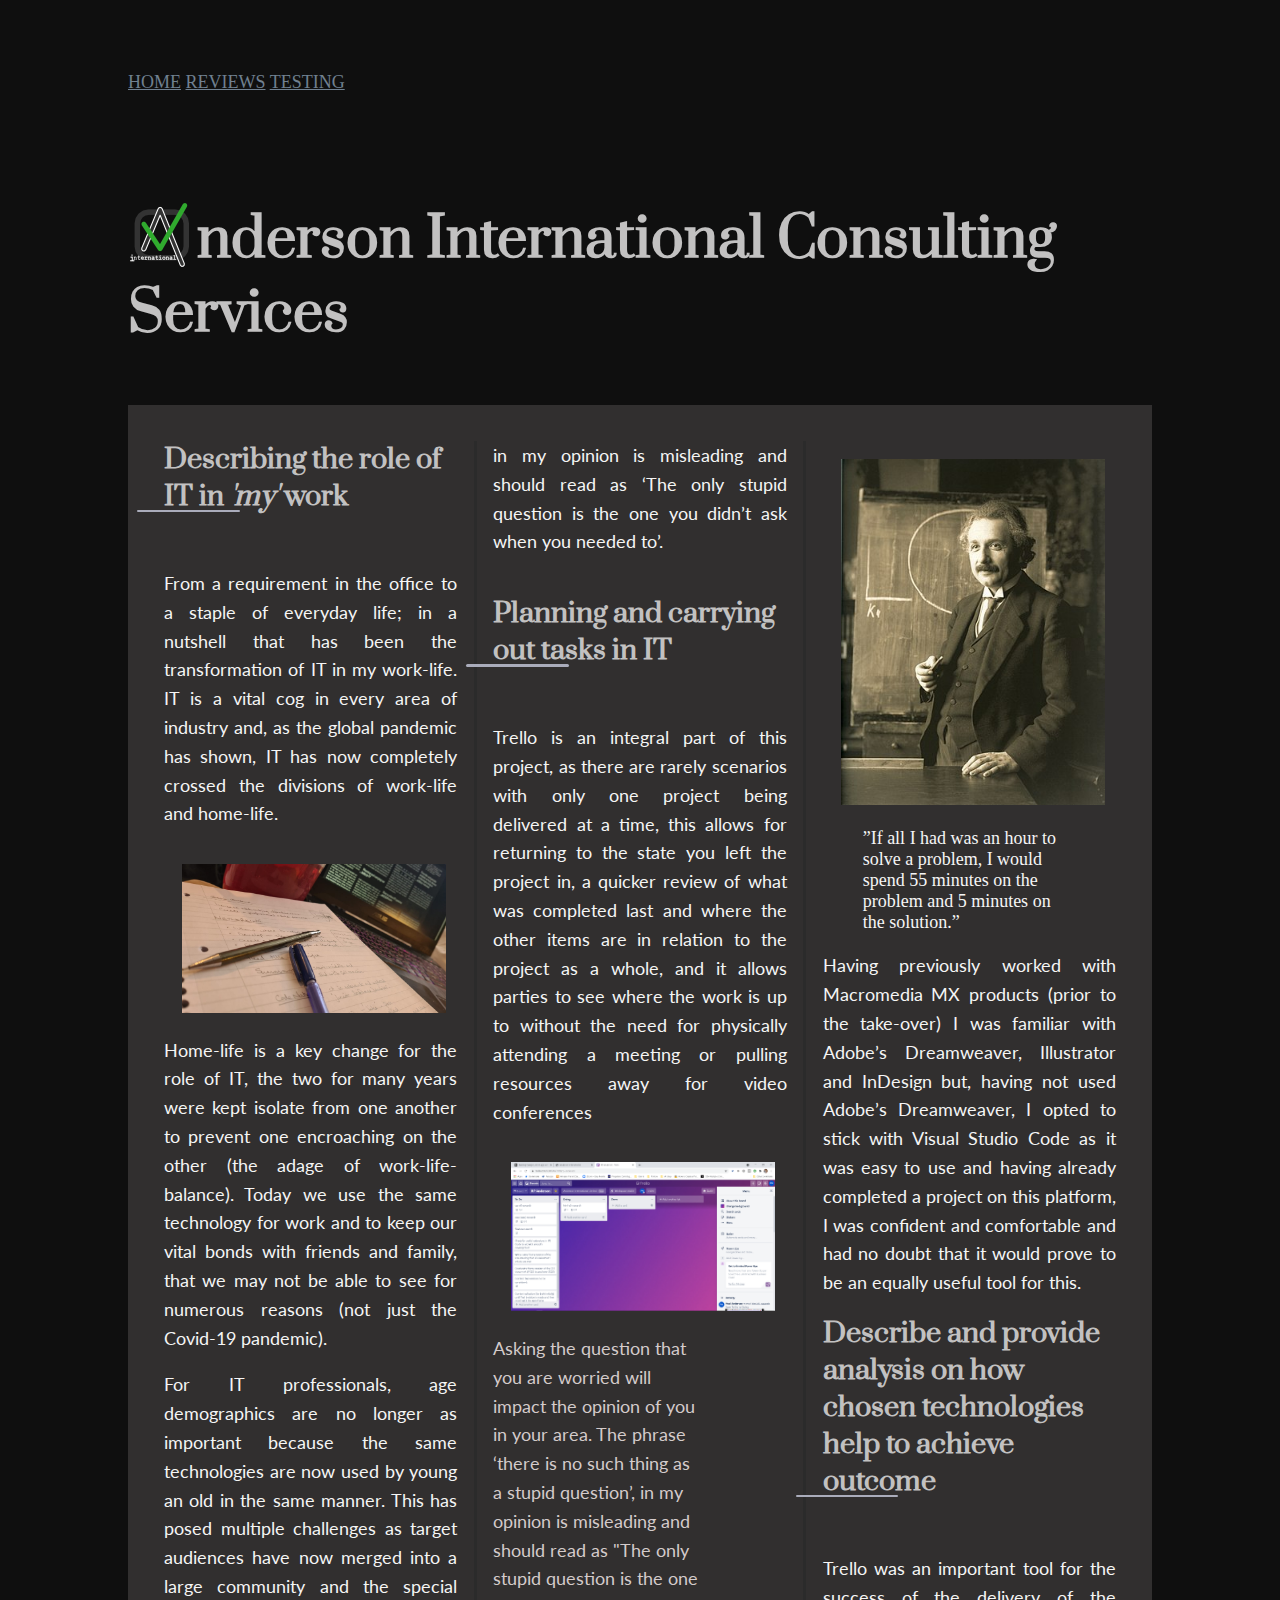
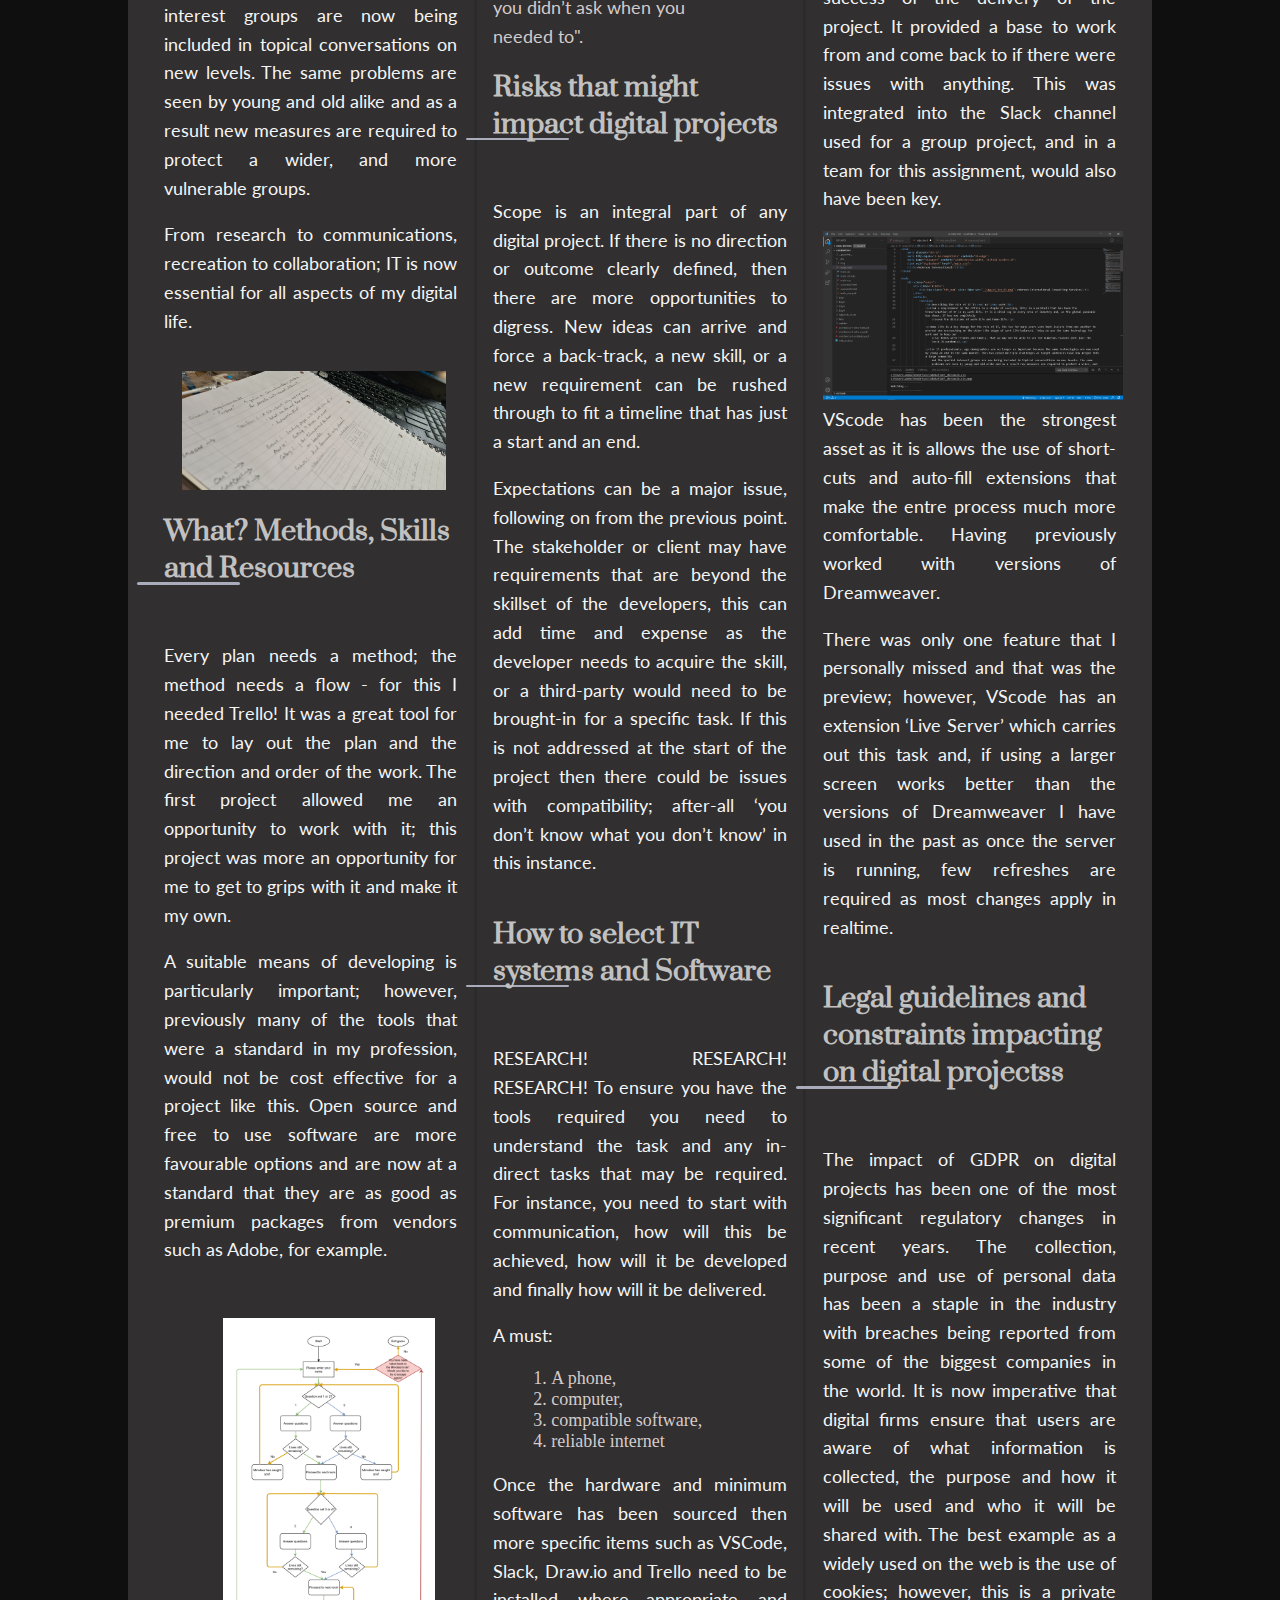
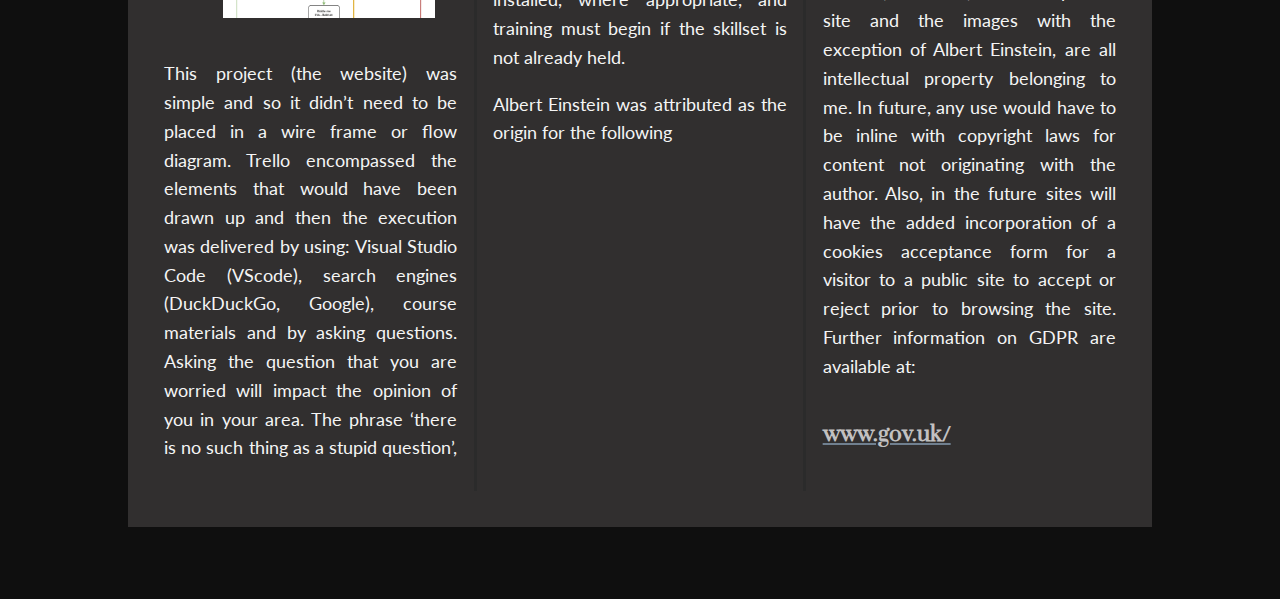
<file: index.html>
<!DOCTYPE html>
<html lang="en">

<head>
    <meta charset="UTF-8">
    <meta http-equiv="X-UA-Compatible" content="IE=edge">
    <meta name="viewport" content="width=device-width, initial-scale=1.0">
    <!-- Global site tag (gtag.js) - Google Analytics -->
    <script async src="https://www.googletagmanager.com/gtag/js?id=G-147NRJK3VD"></script>
    <script>
        window.dataLayer = window.dataLayer || [];
        function gtag(){dataLayer.push(arguments);}
        gtag('js', new Date());

        gtag('config', 'G-147NRJK3VD');
    </script>
    <link rel="stylesheet" href="./main.css">
    <title>Anderson International</title>
</head>

<body>
    <div class="outer">
        <div class="middle">
            <div id="flex-container">
                <a href="./index.html">HOME</a>
                <a href="./reviews.html">REVIEWS</a>
                <a href="./testing.html">TESTING</a>
            </div>
            <h1><img class="tit_nam" size: 50px src="./ai_ico2.png"> nderson International Consulting Services</h1>
        </div>
        <article>
            <section>
                <h2>Describing the role of IT in <em>'my'</em> work</h2>
                <p>From a requirement in the office to a staple of everyday life; in a nutshell that has been the transformation of IT in my work-life. IT is a vital cog in every area of industry and, as the global pandemic has shown, IT has now completely
                    crossed the divisions of work-life and home-life.</p>

                <img class="image_article" src="./working_at_home.jpeg" alt="Picture of a desk with paper and pencil and a laptop indicating the the work place at home">

                <p>Home-life is a key change for the role of IT, the two for many years were kept isolate from one another to prevent one encroaching on the other (the adage of work-life-balance). Today we use the same technology for work and to keep our
                    vital bonds with friends and family, that we may not be able to see for numerous reasons (not just the Covid-19 pandemic).</p>

                <p>For IT professionals, age demographics are no longer as important because the same technologies are now used by young an old in the same manner. This has posed multiple challenges as target audiences have now merged into a large community
                    and the special interest groups are now being included in topical conversations on new levels. The same problems are seen by young and old alike and as a result new measures are required to protect a wider, and more vulnerable groups.</p>

                <p>From research to communications, recreation to collaboration; IT is now essential for all aspects of my digital life.</p>

                <img class="image_article" src="./paper_first.jpg" alt="picture of a pad and some notes from a meeting with a client">
                <br>
                <h2>What? Methods, Skills and Resources</h2>
                <p>Every plan needs a method; the method needs a flow - for this I needed Trello! It was a great tool for me to lay out the plan and the direction and order of the work. The first project allowed me an opportunity to work with it; this project
                    was more an opportunity for me to get to grips with it and make it my own.</p>

                <p>A suitable means of developing is particularly important; however, previously many of the tools that were a standard in my profession, would not be cost effective for a project like this. Open source and free to use software are more favourable
                    options and are now at a standard that they are as good as premium packages from vendors such as Adobe, for example.</p>

                <img id="flow" src="./flow.png" alt="Flow chart of previous project as an example, however it is not relevant to the current project and is not discussed">

                <p>This project (the website) was simple and so it didn’t need to be placed in a wire frame or flow diagram. Trello encompassed the elements that would have been drawn up and then the execution was delivered by using: Visual Studio Code (VScode),
                    search engines (DuckDuckGo, Google), course materials and by asking questions. Asking the question that you are worried will impact the opinion of you in your area. The phrase ‘there is no such thing as a stupid question’, in my opinion
                    is misleading and should read as ‘The only stupid question is the one you didn’t ask when you needed to’.</p>
                <br>
                <h2>Planning and carrying out tasks in IT</h2>
                <p>Trello is an integral part of this project, as there are rarely scenarios with only one project being delivered at a time, this allows for returning to the state you left the project in, a quicker review of what was completed last and
                    where the other items are in relation to the project as a whole, and it allows parties to see where the work is up to without the need for physically attending a meeting or pulling resources away for video conferences </p>

                <img class="image_article" src="./trello_start.png" alt="Trello project managemnt tool layed out with the Kanban three bin model. The bins are named To-do, Doing and Done">
                <br>
                <p class="quota">Asking the question that you are worried will impact the opinion of you in your area. The phrase ‘there is no such thing as a stupid question’, in my opinion is misleading and should read as "The only stupid question is the one you didn’t
                    ask when you needed to".</p>

                <h2>Risks that might impact digital projects</h2>
                <p>Scope is an integral part of any digital project. If there is no direction or outcome clearly defined, then there are more opportunities to digress. New ideas can arrive and force a back-track, a new skill, or a new requirement can be
                    rushed through to fit a timeline that has just a start and an end.</p>

                <p>Expectations can be a major issue, following on from the previous point. The stakeholder or client may have requirements that are beyond the skillset of the developers, this can add time and expense as the developer needs to acquire the
                    skill, or a third-party would need to be brought-in for a specific task. If this is not addressed at the start of the project then there could be issues with compatibility; after-all ‘you don’t know what you don’t know’ in this instance.</p>
                <br>
                <h2>How to select IT systems and Software</h2>
                <p>RESEARCH! RESEARCH! RESEARCH! To ensure you have the tools required you need to understand the task and any in-direct tasks that may be required. For instance, you need to start with communication, how will this be achieved, how will it
                    be developed and finally how will it be delivered.</p>
                <p>A must: </p>
                <ol id="indent">
                    <li>A phone,</li>
                    <li>computer,</li>
                    <li>compatible software,</li>
                    <li>reliable internet</li>
                </ol>

                <p>Once the hardware and minimum software has been sourced then more specific items such as VSCode, Slack, Draw.io and Trello need to be installed, where appropriate, and training must begin if the skillset is not already held.</p>
                <p>Albert Einstein was attributed as the origin for the following</p>
                <img class="image_article" src="./albert_einstein.jpg" alt="Picture from Wikipedia featuring Albert Einstein">
                <blockquote>”If all I had was an hour to solve a problem, I would spend 55 minutes on the problem and 5 minutes on the solution.”</blockquote>

                <p>Having previously worked with Macromedia MX products (prior to the take-over) I was familiar with Adobe’s Dreamweaver, Illustrator and InDesign but, having not used Adobe’s Dreamweaver, I opted to stick with Visual Studio Code as it was easy to use and having already completed a project on this platform, I was confident and comfortable and had no doubt that it would prove to be an equally useful tool for this.</p>

                <h2>Describe and provide analysis on how chosen technologies help to achieve outcome</h2>
                <p>Trello was an important tool for the success of the delivery of the project. It provided a base to work from and come back to if there were issues with anything. This was integrated into the Slack channel used for a group project, and
                    in a team for this assignment, would also have been key.</p>

                <img src="./vscode.png" alt="A screen shot of Visual Studio Code showing file structures and HTML for a page">

                <p>VScode has been the strongest asset as it is allows the use of short-cuts and auto-fill extensions that make the entre process much more comfortable. Having previously worked with versions of Dreamweaver.</p>

                <p>There was only one feature that I personally missed and that was the preview; however, VScode has an extension ‘Live Server’ which carries out this task and, if using a larger screen works better than the versions of Dreamweaver I have
                    used in the past as once the server is running, few refreshes are required as most changes apply in realtime.</p>

                <br>
                <h2>Legal guidelines and constraints impacting on digital projectss</h2>
                <p>The impact of GDPR on digital projects has been one of the most significant regulatory changes in recent years. The collection, purpose and use of personal data has been a staple in the industry with breaches being reported from some of
                    the biggest companies in the world. It is now imperative that digital firms ensure that users are aware of what information is collected, the purpose and how it will be used and who it will be shared with. The best example as a widely
                    used on the web is the use of cookies; however, this is a private site and the images with the exception of Albert Einstein, are all intellectual property belonging to me. In future, any use would have to be inline with copyright laws
                    for content not originating with the author. Also, in the future sites will have the added incorporation of a cookies acceptance form for a visitor to a public site to accept or reject prior to browsing the site. Further information
                    on GDPR are available at: </p>
                <br>
                <a href="https://www.gov.uk/data-protection">
                    <h3>www.gov.uk/</h3>
                </a>

            </section>
        </article>
    </div>
</body>

</html>
</file>
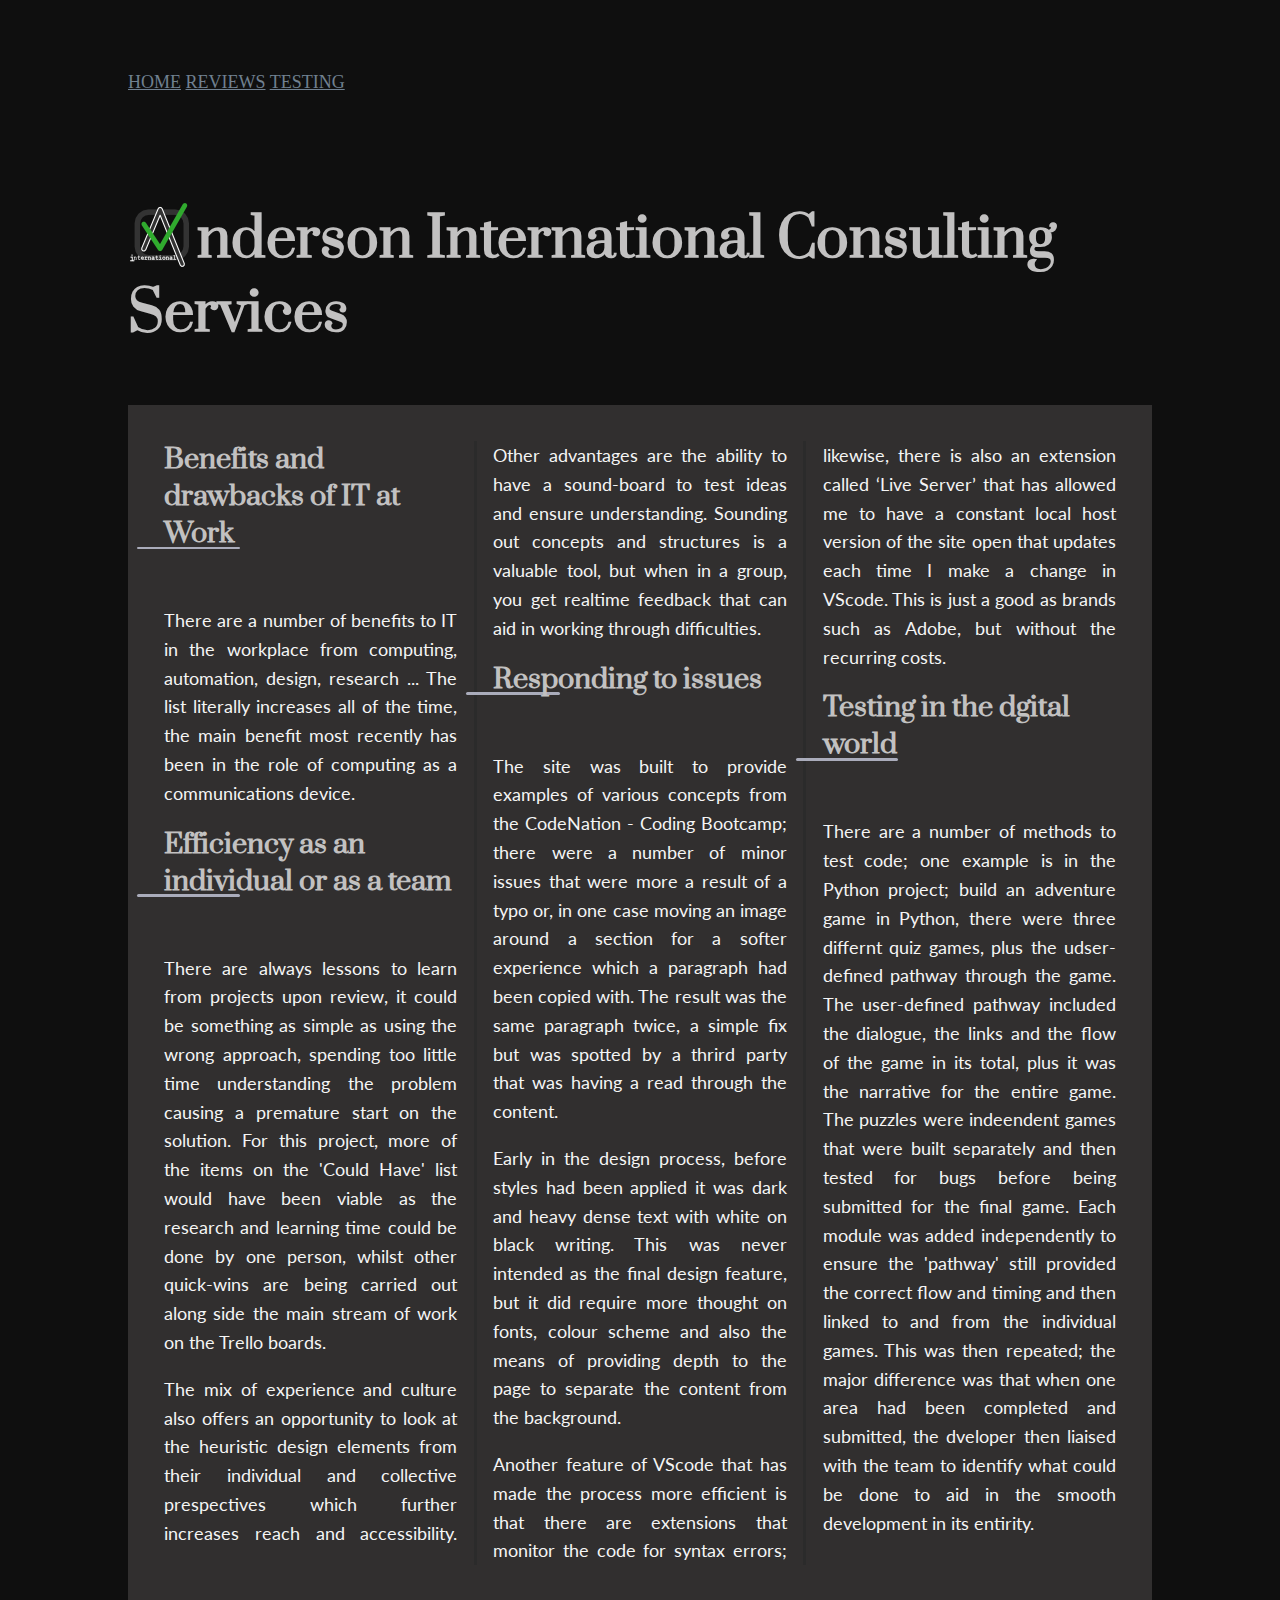
<file: testing.html>
<!DOCTYPE html>
<html lang="en">
<head>
    <meta charset="UTF-8">
    <meta http-equiv="X-UA-Compatible" content="IE=edge">
    <meta name="viewport" content="width=device-width, initial-scale=1.0">
    <!-- Global site tag (gtag.js) - Google Analytics -->
    <script async src="https://www.googletagmanager.com/gtag/js?id=G-147NRJK3VD"></script>
    <script>
      window.dataLayer = window.dataLayer || [];
      function gtag(){dataLayer.push(arguments);}
      gtag('js', new Date());

      gtag('config', 'G-147NRJK3VD');
    </script>
    <link rel="stylesheet" href="./main.css">
    <title>AICS - Anderson International</title>
</head>

<body>
    
    <div class="outer">
        <div class="middle">
            <div id="flex-container">
                <a href="./index.html">HOME</a>
                <a href="./reviews.html">REVIEWS</a>
                <a href="./testing.html">TESTING</a>
            </div>
            <h1><img class="tit_nam" size: 50px src="./ai_ico2.png"> nderson International Consulting Services</h1>
        </div>
        <article>
            <section>
                <h2>Benefits and drawbacks of IT at Work</h2>
                <p>There are a number of benefits to IT in the workplace from computing, automation, design, research ... The list literally increases all of the time, the main benefit most recently has been in the role of computing as a communications device. </p>

                <h2>Efficiency as an individual or as a team</h2>
                <p>There are always lessons to learn from projects upon review, it could be something as simple as using the wrong approach, spending too little time understanding the problem causing a premature start on the solution. For this project, more of the items on the 'Could Have' list would have been viable as the research and learning time could be done by one person, whilst other quick-wins are being carried out along side the main stream of work on the Trello boards.</p>

                <p>The mix of experience and culture also offers an opportunity to look at the heuristic design elements from their individual and collective prespectives which further increases reach and accessibility. Other advantages are the ability to have a sound-board to test ideas and ensure understanding. Sounding out concepts and structures is a valuable tool, but when in a group, you get realtime feedback that can aid in working through difficulties.</p>

                <h2>Responding to issues</h2>
                <p>The site was built to provide examples of various concepts from the CodeNation - Coding Bootcamp; there were a number of minor issues that were more a result of a typo or, in one case moving an image around a section for a softer experience which a paragraph had been copied with. The result was the same paragraph twice, a simple fix but was spotted by a thrird party that was having a read through the content.</p>
                
                <p>Early in the design process, before styles had been applied it was dark and heavy dense text with white on black writing. This was never intended as the final design feature, but it did require more thought on fonts, colour scheme and also the means of providing depth to the page to separate the content from the background.</p>

                <p>Another feature of VScode that has made the process more efficient is that there are extensions that monitor the code for syntax errors; likewise, there is also an extension called ‘Live Server’ that has allowed me to have a constant local host version of the site open that updates each time I make a change in VScode. This is just a good as brands such as Adobe, but without the recurring costs.
                </p>
                
                <h2>Testing in the dgital world</h2>
                <p>There are a number of methods to test code; one example is in the Python project; build an adventure game in Python, there were three differnt quiz games, plus the udser-defined pathway through the game. The user-defined pathway included the dialogue, the links and the flow of the game in its total, plus it was the narrative for the entire game. The puzzles were indeendent games that were built separately and then tested for bugs before being submitted for the final game. Each module was added independently to ensure the 'pathway' still provided the correct flow and timing and then linked to and from the individual games. This was then repeated; the major difference was that when one area had been completed and submitted, the dveloper then liaised with the team to identify what could be done to aid in the smooth development in its entirity.</p>

            </section>
        </article>
    </div>
</body>
</html>
</file>
<file: main.css>
@import url("https://fonts.googleapis.com/css?family=Lato|Prata&display=swap");
body {
  margin: 0;
  background-color: #0f0f0f;
  color: fff;
  text-align: center;
  -ms-flex-line-pack: center;
      align-content: center;
}

.middle {
  box-align: center;
}

.tit_nam {
  color: whitesmoke;
  margin: 2px -5px -10px 2px;
  padding: 0;
}

h1,
h2,
h3 {
  font-family: 'Prata';
  color: #c2c1c1;
  margin-top: 0;
  margin-bottom: 2em;
}

a:link,
a:hover {
  color: slategrey;
}

a:visited {
  color: steelblue;
}

#flow {
  border: 5px rgba(172, 174, 190, 0.35);
  margin: 1em 0 1em 3.25em;
  padding: 1em 0 1em;
  -ms-flex-line-pack: center;
      align-content: center;
}

p {
  font-family: 'Lato';
  color: whitesmoke;
  margin-top: 0;
  text-align: justify;
}

.outer {
  padding: 1em;
}

blockquote {
  color: whitesmoke;
  text-align: initial;
}

section {
  -webkit-column-count: 1;
          column-count: 1;
  -webkit-column-gap: 2em;
          column-gap: 2em;
}

.image_article {
  width: 90%;
  margin: 1em 0 1em 1em;
}

p.quota {
  color: whitesmoke;
  text-align: initial;
}

.span-all {
  -webkit-columns: all;
          columns: all;
  color: #d4cbcb;
  font-size: 1.2em;
}

@media screen and (min-width: 768px) {
  body {
    text-align: left;
    font-size: 18px;
  }
  .middle {
    box-align: center;
  }
  p {
    line-height: 1.6em;
    text-align: justify;
  }
  section {
    -webkit-column-count: 2;
            column-count: 2;
    -webkit-column-rule-style: solid;
            column-rule-style: solid;
    -webkit-column-rule-color: #2b2b2b;
            column-rule-color: #2b2b2b;
  }
  section > * {
    margin-top: 0;
  }
  h1 {
    font-size: 3em;
    margin: 2em 0 1em;
  }
  .outer {
    padding: 4em;
  }
}

article {
  padding: 2em;
  background: #312f2f;
}

h2 {
  display: inline-block;
  position: relative;
  z-index: 1;
}

h2::before {
  content: ' ';
  position: absolute;
  width: 35%;
  height: 2.5px;
  z-index: -1;
  bottom: .1em;
  left: -1em;
  background: rgba(172, 174, 190, 0.982);
  border-radius: 1em;
}

h2 .secondary {
  margin-top: 2em;
}

h2 img {
  width: 100%;
}

h2 p.quota {
  color: #d4cbcb;
  text-align: right;
  width: 70%;
}

h2 h3 {
  color: #d4cbcb;
  margin: 1.5em 0 1em;
}

h2 p.span-all {
  -webkit-column-span: all;
          column-span: all;
  font-size: 1em;
  padding: .5em;
  margin: 5em 0;
  color: #d4cbcb;
  text-align: center;
}

@media only screen and (min-width: 1100px) {
  .outer {
    margin: 0 auto;
    width: 80%;
  }
  .middle {
    box-align: center;
  }
  section {
    -webkit-column-count: 3;
            column-count: 3;
  }
  p.quota {
    color: #d4cbcb;
    text-align: start;
    width: 70%;
  }
  #indent {
    color: #d4cbcb;
    list-style-position: inside;
  }
}

@media only screen and (min-width: 1600px) {
  .outer {
    margin: 0;
    width: 80%;
  }
  .middle {
    box-align: center;
  }
  section {
    -webkit-column-count: 4;
            column-count: 4;
  }
  p.quota {
    color: #d4cbcb;
    text-align: right;
    width: 70%;
  }
  #indent {
    color: #d4cbcb;
    list-style-position: inside;
  }
}

#indent {
  color: #d4cbcb;
  list-style-position: inside;
}
/*# sourceMappingURL=main.css.map */
</file>
